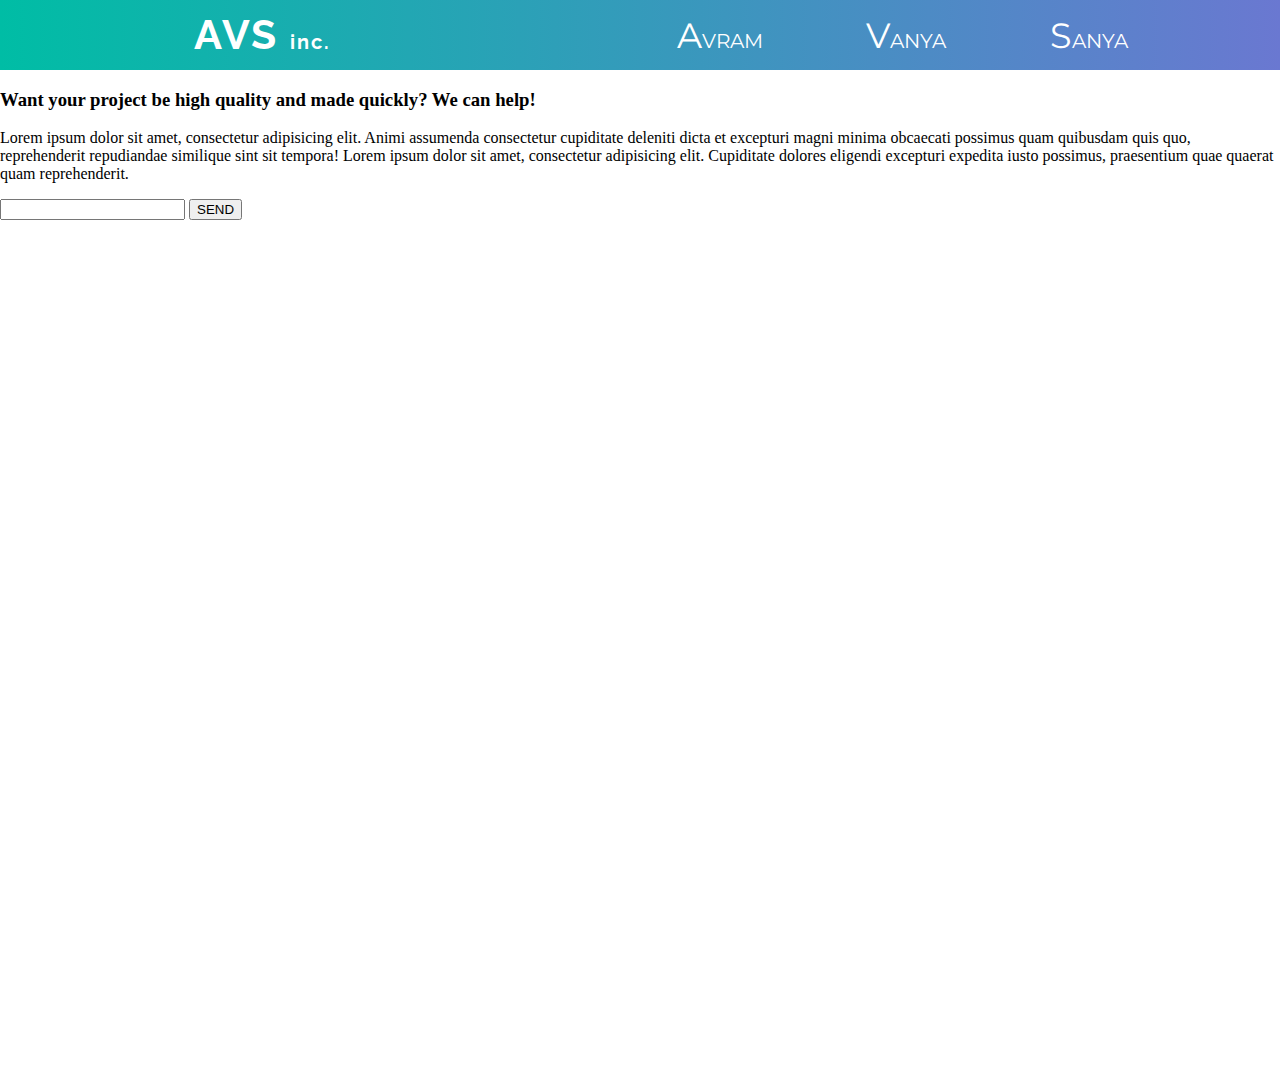
<file: index.html>
<!DOCTYPE html>
<html lang="en">
<head>
    <script >
        if(window.innerWidth < 1100)
            location.href='mobile.html';
    </script>
    <meta charset="UTF-8">
    <title>AVS</title>
    <link rel="stylesheet" href="css/main.css">
    <link href="https://fonts.googleapis.com/css?family=Krona+One|Montserrat|Quicksand|Raleway&display=swap" rel="stylesheet">
    <script desciption="scrolling">
        window.onscroll = function () {
            let header = document.getElementsByTagName("header")[0];
            let logo = document.getElementById("headLogo");
            let links = document.getElementsByClassName("headLink");
            if (window.pageYOffset > 0) {
                header.style.backgroundColor = "white";
                logo.style.color = "#4D8BC5";
                for (let i = 0; i < 3; ++i) {
                    links[i].style.color = "#4D8BC5";
                }
            } else {
                header.style.backgroundColor = "transparent";
                logo.style.color = "white";
                for (let i = 0; i < 3; ++i) {
                    links[i].style.color = "white";
                }
            }
        };
    </script>
</head>
<header id="1" >
    <div id="head1080">
        <div id="headLogo">
            <h3>AVS <span>inc.</span></h3>
        </div>
        <div id="emptiness"></div>
        <div id="headMenu">
            <div id="avram"><a href="https://vk.com/denyxx" class="headLink">A<span>VRAM</span></a></div>
            <div id="vanya"><a href="https://vk.com/id205808093" class="headLink">V<span>ANYA</span></a></div>
            <div id="sanya"><a href="https://vk.com/alasaijir" class="headLink">S<span>ANYA</span></a></div>
        </div>
    </div>
</header>
<body>
    <div id="pageOne">
        <div id="pageOne1080">
            <div id="pageOneText">
                <h3>Want your project be high quality and made quickly? We can help!</h3>
                <p>Lorem ipsum dolor sit amet, consectetur adipisicing elit. Animi assumenda consectetur cupiditate deleniti dicta et excepturi magni minima obcaecati possimus quam quibusdam quis quo, reprehenderit repudiandae similique sint sit tempora!
                Lorem ipsum dolor sit amet, consectetur adipisicing elit. Cupiditate dolores eligendi excepturi expedita iusto possimus, praesentium quae quaerat quam reprehenderit.</p>
                <form action="" id="emailButton">
                    <input type="text">
                    <button><span>SEND</span></button>
                </form>
            </div>
            <div id="pageOneImg">

            </div>
        </div>
    </div>

    <script src="js/main.js"></script>
</body>
</html>
</file>
<file: css/main.css>
body {
    padding: 0;
    margin: 0;
    height: 1080px;
}

header {
    margin: 0;
    height: 70px;
    width: 100%;
    background: linear-gradient(to right, rgba(0,189,165,1) 0%, rgba(106,120,209,1) 100%);
    display: flex;
    align-items: center;
    justify-content: center;
}

a {
    color: #ffffff;
}


header #head1080 {
    height: 70px;
    width: 1080px;
    display: flex;
    align-items: center;
    justify-content: center;
}

header #headLogo {
    width: 325px;
    font-family: Raleway, serif;
    font-size: 35px;
    letter-spacing: 2px;
    color: white;
    text-align: center;
}

header h3 {
    margin: 0;
}

header span {
    font-size: 20px;
}

header #emptiness {
    width: 200px;
}

header #headMenu {
    width: 555px;
    height: 70px;
    display: flex;
    align-items: center;
    justify-content: space-around;
}

header a{
    color: white;
    height: 70px;
    text-align: center;
    font-family: Montserrat, serif;
    font-size: 35px;
    text-decoration: none;
}


header a:hover {
    color: rgb(215, 253, 255);
    letter-spacing: 2px;
}
</file>
